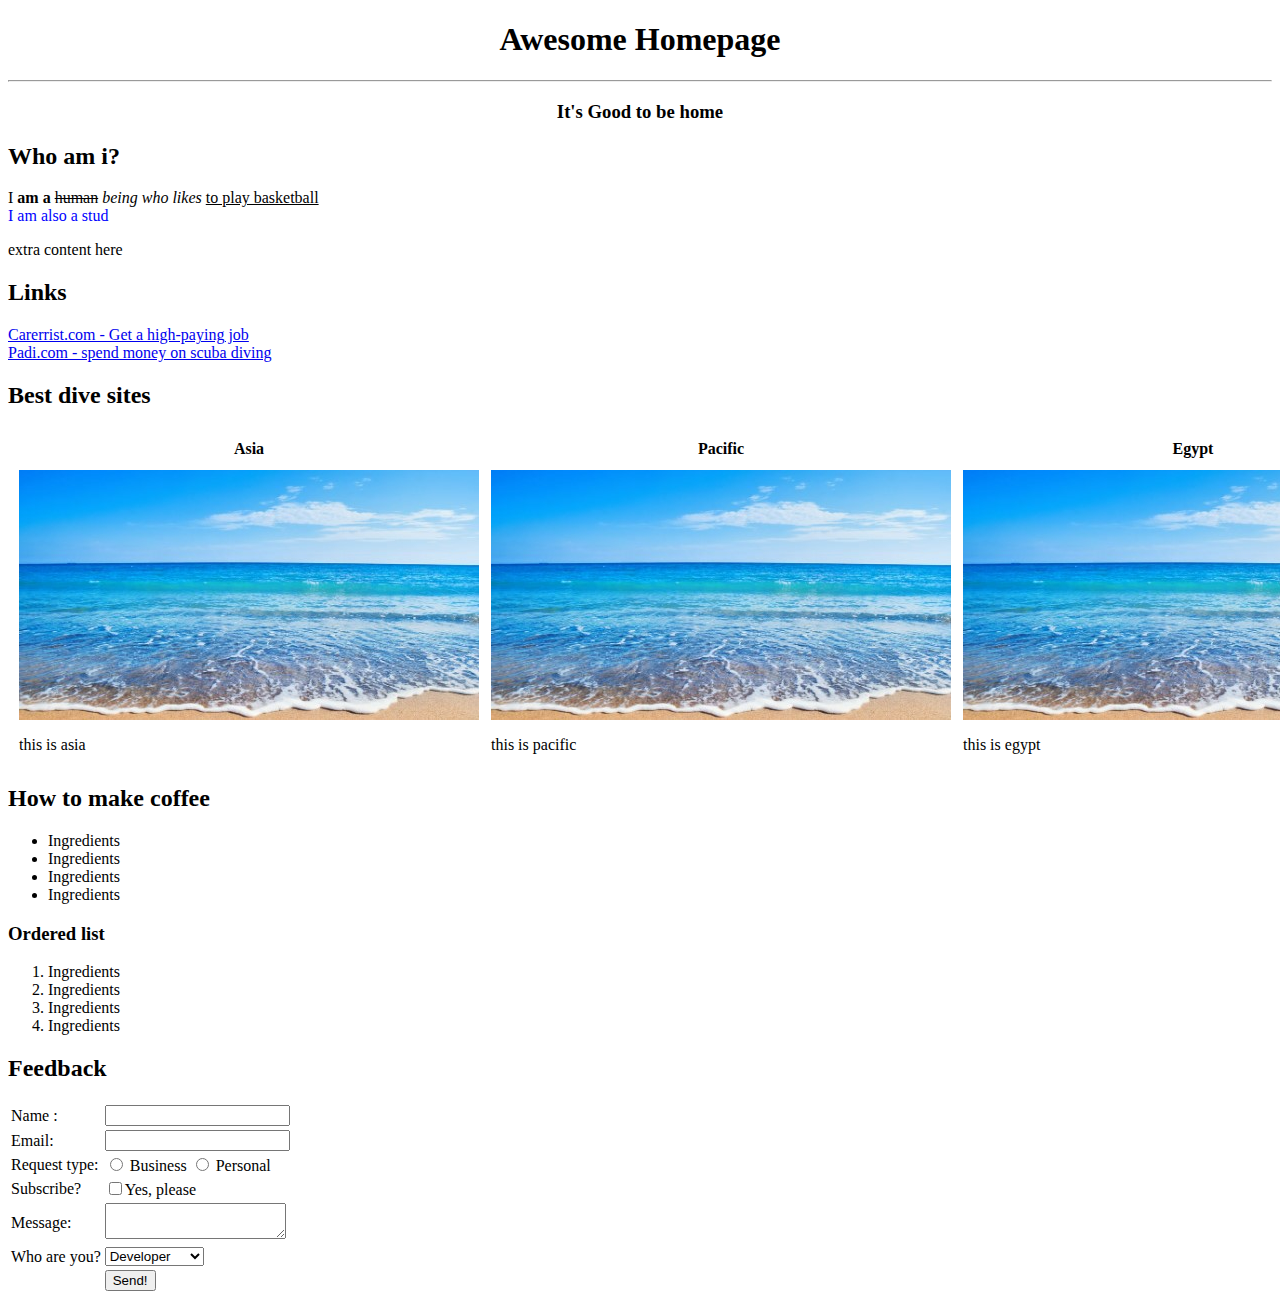
<file: index.html>
<!DOCTYPE html>
<html>
<head>
    <meta charset="UTF-8">
    <title>My Homepage</title>
</head>
<body>
<div>
    <center>
        <h1>Awesome Homepage</h1>
        <hr>
        <h3>It's Good to be home</h3>
    </center>
</div>

<div>
    <h2>Who am i?</h2>
    <p>
        <span style="color: black;">I <b>am a</b> <s>human</s> <i>being who</i> <em>likes</em> <u>to play basketball</u></span>
        <br> <span style="color: blue">I am also a stud</span>
    </p>
    <p>
        extra content here
    </p>
</div>
<div>
    <h2>Links</h2>
    <a href="http://careerist.com/" target="_self">Carerrist.com - Get a high-paying job</a>
    <br>
    <a href="http://padi.com/"target="_blank">Padi.com - spend money on scuba diving</a>
</div>
<div>
    <h2>Best dive sites</h2>
    <table cellspacing="10">
        <tr>
            <th width="400"><center>Asia</center></th>
            <th width="400"><center>Pacific</center></th>
            <th width="400"><center>Egypt</center></th>
        </tr>
        <tr>
            <td width="400"><img src="images/beach.jpg"></td>
            <td width="400"><img src="images/beach.jpg"></td>
            <td width="400"><img src="images/beach.jpg"></td>
        </tr>
        <tr>
            <td width="400">this is asia</td>
            <td width="400">this is pacific</td>
            <td width="400">this is egypt</td>
        </tr>
    </table>

</div>
<div>
    <h2>How to make coffee</h2>
    <ul>
        <li>Ingredients</li>
        <li>Ingredients</li>
        <li>Ingredients</li>
        <li>Ingredients</li>
    </ul>
    <h3>Ordered list</h3>
    <ol>
        <li>Ingredients</li>
        <li>Ingredients</li>
        <li>Ingredients</li>
        <li>Ingredients</li>
    </ol>


</div>
<div>
    <h2>Feedback</h2>
    <form action="/action">
        <table>
            <tr>
                <td>Name :</td>
                <td><input type="text" name="user_name"></td>
            </tr>
            <tr>
                <td>Email:</td>
                <td><input type="text" name="email"></td>
            </tr>
            <tr>
                <td>Request type:</td>
                <td><input type="radio" name="request"> Business <input type="radio" name="request"> Personal</td>
            </tr>
            <tr>
                <td>Subscribe?</td>
                <td><input type="checkbox" name="subscription">Yes, please</td>
            </tr>
            <tr>
                <td>Message:</td>
                <td><textarea name="Message"></textarea></td>
            </tr>
            <tr>
                <td>Who are you?</td>
                <td>
                    <select>
                        <option value="dev">Developer</option>
                        <option value="qa">QA Engineer</option>
                    </select>
                </td>
            </tr>
            <tr>
                <td></td>
                <td><input type="submit" value="Send!"></td>
            </tr>
        </table>
    </form>
</div>
</body>
</html>
</file>
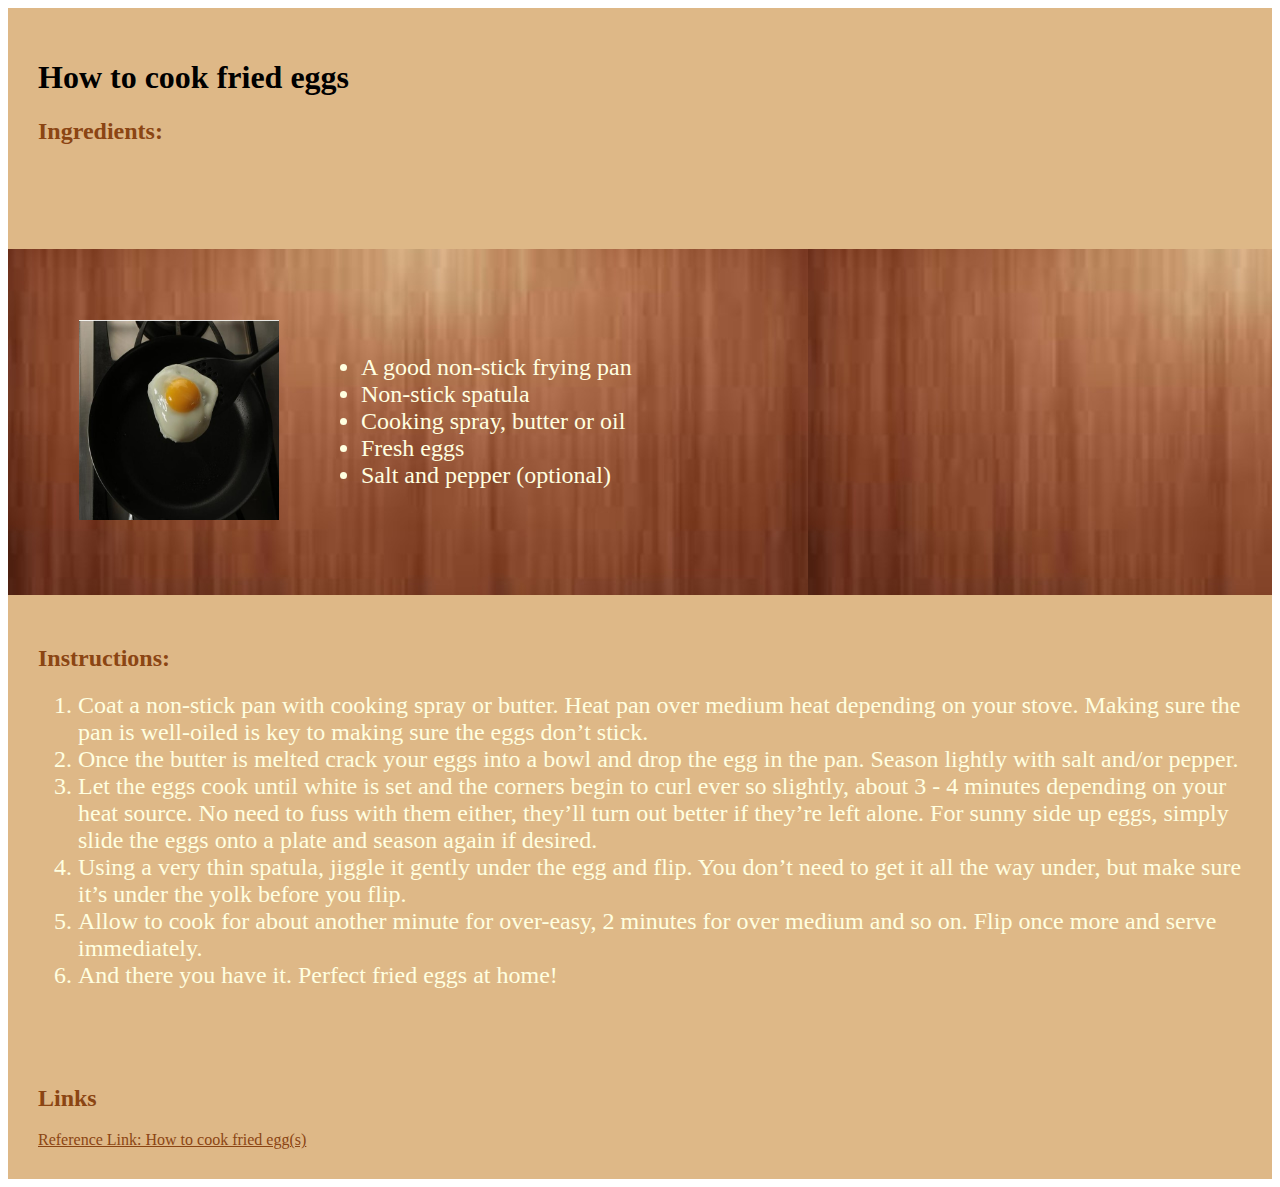
<file: htmlhw1.html>
<!DOCTYPE html>
<html>
<head>
  <meta charset="UTF-8">
  <link rel="stylesheet" type="text/css" href="style.css">
  <title>Fried Eggs</title>
</head>
<body>
<div class="instructions">
  <h1>How to cook fried eggs</h1>
  <h2>Ingredients:</h2>
  <br><br><br>
</div>
<div class="eggs">
  <table cellspacing="40">
    <tr>
    <td>
      <img src="images/eggs.jpg" width="200" height="200"/>
    </td>
    <td class="bullets">
      <ul>
      <li style="font-size: x-large">A good non-stick frying pan</li>
      <li style="font-size: x-large">Non-stick spatula</li>
      <li style="font-size: x-large">Cooking spray, butter or oil</li>
      <li style="font-size: x-large">Fresh eggs</li>
      <li style="font-size: x-large">Salt and pepper (optional)</li>
      </ul>
    </td>
    </tr>
  </table>
</div>
<div class="instructions">
  <h2>Instructions:</h2>
  <ol id="numberlist">
    <li style="font-size: x-large">
      Coat a non-stick pan with cooking spray or butter. Heat pan over medium heat depending on your stove. Making sure the pan is well-oiled is key to making sure the eggs don’t stick.
    </li>
    <li style="font-size: x-large">
      Once the butter is melted crack your eggs into a bowl and drop the egg in the pan. Season lightly with salt and/or pepper.
    </li>
    <li style="font-size: x-large">
      Let the eggs cook until white is set and the corners begin to curl ever so slightly, about 3 - 4 minutes depending on your heat source. No need to fuss with them either, they’ll turn out better if they’re left alone. For sunny side up eggs, simply slide the eggs onto a plate and season again if desired.
    </li>
    <li style="font-size: x-large">
      Using a very thin spatula, jiggle it gently under the egg and flip. You don’t need to get it all the way under, but make sure it’s under the yolk before you flip.
    </li>
    <li style="font-size: x-large">
      Allow to cook for about another minute for over-easy, 2 minutes for over medium and so on. Flip once more and serve immediately.
    </li>
    <li style="font-size: x-large">
      And there you have it. Perfect fried eggs at home!
    </li>
  </ol>
</div>
<div class="instructions">
    <h2>Links</h2>
    <a href="https://www.eggs.ca/eggs101/view/7/how-to-fry-the-perfect-egg" target="_self">Reference Link: How to cook fried egg(s)</a>
</div>
</body>
</html>
</file>
<file: style.css>
h2 {
    color: saddlebrown;
}

div.eggs  {
    background-image: url("website_bg.jpg");
}

div {
    padding-left: 30px;
    padding-right: 30px;
    padding-bottom: 30px;
    padding-top: 30px;
}

div.instructions {
    background-color: burlywood;
}

td.bullets {
    color: lightyellow;
}

ol#numberlist {
    color: lightyellow;
}

a:link {
    color: saddlebrown;
}

a:visited {
    color: saddlebrown;
}

a:hover {
    color: indianred;
}

a:active {
    color: black;
}
</file>
